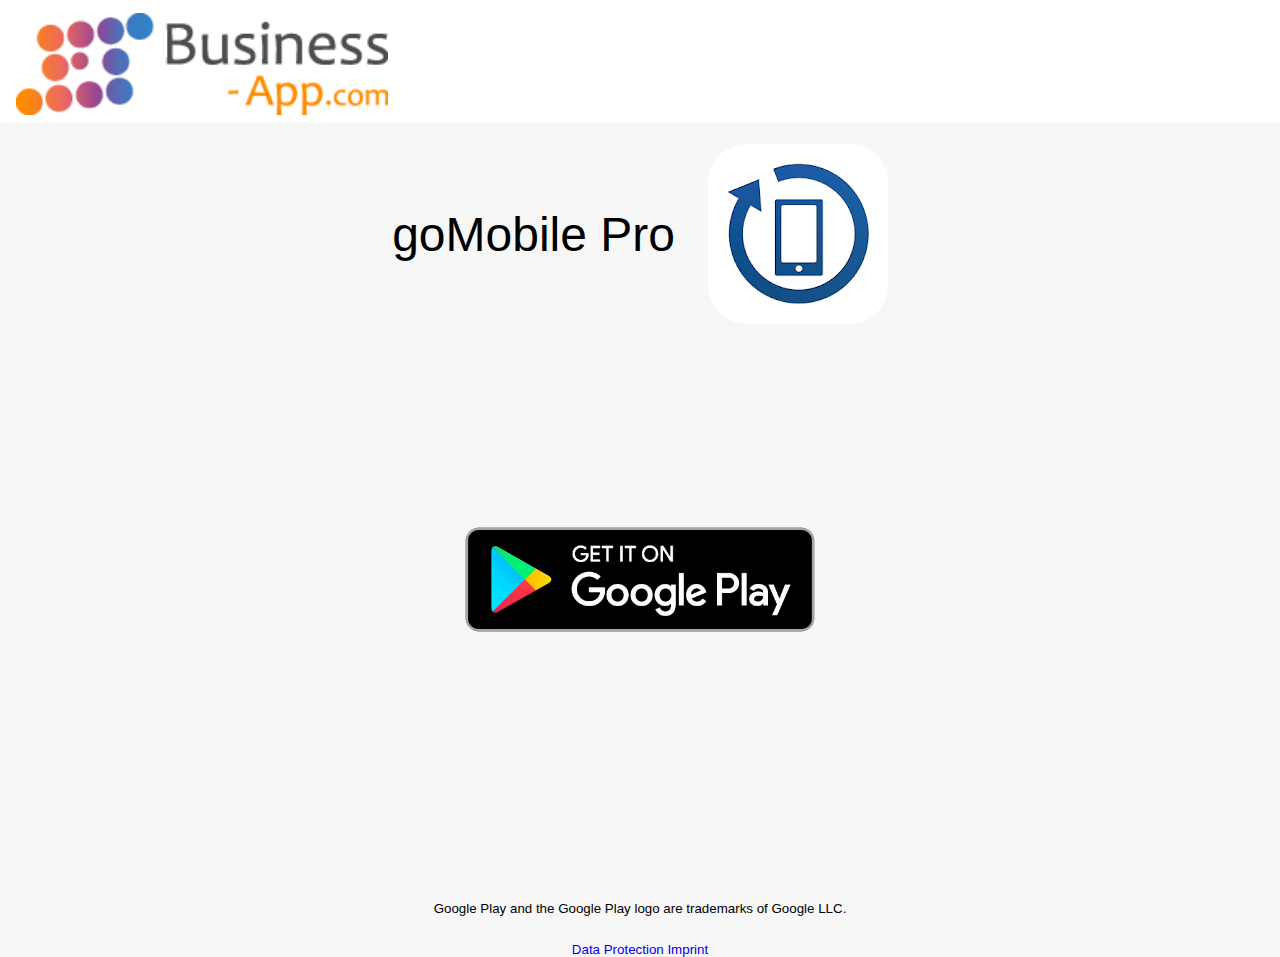
<file: index.html>
<!DOCTYPE html>
<html lang="de">

<head>
	<link rel="alternate" href="android-app://com.gi.crm.gomobile/https/gedysintraware.github.io/redirect" />
	<link rel="alternate" href="android-app://com.gi.crm.gomobile/https/gomobile.gedys-intraware.de/redirect" />
	<meta name="apple-itunes-app" content="app-id=1017772659, affiliate-data=redirect">
	<meta charset="UTF-8">
	<meta name="description" content="goMobile Pro">
	<link rel="manifest" href="/manifest.json">
	<title>goMobile Pro</title>

	<link rel="stylesheet" type="text/css" href="style/main.css">
	<!-- <script src="./script/redirect.js"></script> -->
	<script src="./script/ui.js"></script>

	<!-- <script src="./script/url.js"></script> -->
	<!-- <script src="./script/urlsearchparams.js"></script> -->
	<!-- <script src="./script/startswith.js"></script> -->
</head>

<body>
	<!-- Header -->
	<header>
		<div class="mainSinglePageHeaderContent">
			<a class="clear" href="https://www.gedys-intraware.de/produkterweiterung/go-mobile-pro-app/">
				<img class="singlePageLogo" alt="Logo GEDYS IntraWare" src="img/Logo_Business-App.png" />
			</a>
		</div>
	</header>

	<div class="getAppInfo">
		<div class="product">
			<h1>goMobile Pro</h1>
			<div class="space"></div>
			<img class="productLogo" alt="Logo goMobile Pro" src='img/goMobilePro_logo.png' />
		</div>

		<div class="buttons">
			<a href="https://itunes.apple.com/de/app/crm-gomobile-pro/id1017772659?mt=8">
				<img class="app store" alt="Download on the App Store" src="img/appStore.png" />
			</a>
			<br>
			<a href='https://play.google.com/store/apps/details?id=com.gi.crm.gomobile&pcampaignid=MKT-Other-global-all-co-prtnr-py-PartBadge-Mar2515-1'>
				<img class='play store' alt='Get it on Google Play' src='img/googlePlay.png' />
			</a>
		</div>

		<div class="hasRecordPart">
			<h1 class="en">Please download our app
				<br>to open this link</h1>
			<h1 class="de">Bitte laden Sie unsere App herunter
				<br>um diesen Link zu öffnen</h1>
			<br>
			<p class="en">Click this button after downloading to follow the link.</p>
			<p class="de">Klicken Sie diesen Button nach dem Installieren, um dem Link zu folgen.</p>
			<button type=button onClick="reload()" value='Open App'>
				<b class="en">Open in App</b>
				<b class="de">In App öffnen</b>
			</button>
			<br />
			<p class="en webapp-open">Click this button to open the link in Business App web application.</p>
			<p class="de webapp-open">Klicken Sie auf diesen Button, um den Link in der Business App Webanwendung zu öffnen.</p>
			<button type=button class="webapp-open" onClick="openInWeb()" value='Open Web'>
				<b class="en webapp-open">Open in Web application</b>
				<b class="de webapp-open">In Webanwendung öffnen</b>
			</button>
		</div>

		<!-- Footer -->
		<footer>
			<div class="legal">
				<p class="app-legal">Apple, the Apple logo, iPhone, and iPad are trademarks of Apple Inc., registered in the U.S. and
					other countries and regions. App Store is a service mark of Apple Inc.</p>
				<p class="play-legal">Google Play and the Google Play logo are trademarks of Google LLC.</p>
				<p class="de">
					<a href="https://www.business-app.com/datenschutz/">Datenschutz</a>
					<a href="https://www.business-app.de/impressum/">Impressum</a>
				</p>
				<p class="en">
					<a href="https://www.business-app.com/privacy/">Data Protection</a>
					<a href="https://www.business-app.com/imprint/">Imprint</a>
				</p>
			</div>
		</footer>
	</div>
</body>
</html>
</file>
<file: style/main.css>
* {
	font-family: "Segoe", "Segue UI", "Arial", "Helvetica", sans serif;
	padding: 0;
	margin: 0;
}
body {
	background-color: #f7f7f7;
	font-size: 1em;
}
p {
	margin-top: 2em;
}
a {
	text-decoration: none;
}
.store {
	width: 25em;
	height: auto;
}
header {
	width: 100%;
	background-color: white;
	min-height: 4em;
}
.getAppInfo {
	/* display: none; */
	text-align: center;
	padding: 0 4em;
}
.product {
	margin-top: 5em;
}
.product * {
	display: inline-block;
	vertical-align: middle;
	font-weight: normal;
	font-size: 36pt;
}
.hasRecordPart {
	margin-top: 5em;
}
.hasRecordPart * {
	font-size: 28pt;
}
.buttons {
	margin-top: 10em;
}
.legal {
	margin-top: 15em;
}
.legal * {
	font-size: 10pt;
}
.mainSinglePageHeaderContent {
	color: #555;
	display: block;
	font-size: 2em;
	margin: 0em auto;
	padding: 0;
	width: 100%;
	float: left;
	background-color: #fff;
}
.startBtnMW {
	background-color: #3282C8;
	color: #fff;
	float: left;
	height: auto;
	margin-right: 0.5em;
	padding: 0 0.4em;
	width: auto;
}
.startBtn {
	display: block;
	font-size: 1em;
	font-weight: bold;
	line-height: 2em;
	margin: auto;
	text-align: center;
}
.singlePageLogo {
	margin-top: 0.4em;
	width: auto;
	margin-left:0.5em;
}
@media screen and (min-width: 680px) {
    .singlePageLogo {
         height: 3.2em;
    }
}
.productLogo {
	border-radius: 0.8em;
}
.de {
	display: none;
}
.en {
	display: none;
}
.clear {
	clear: both;
}
.space {
	width: 0.5em;
}
button {
	margin-top: 1em;
	background-color: white;
	border: 1px solid #457db7;
	border-radius: 0.75em;
	color: #457db7;
	padding: 0.75em 1em;
}
button:hover {
	background-color: #457db7;
	color: white;
}
button:active {
	background-color: #ffa242;
	border-color: #457db7;
	color: white;
}
</file>
